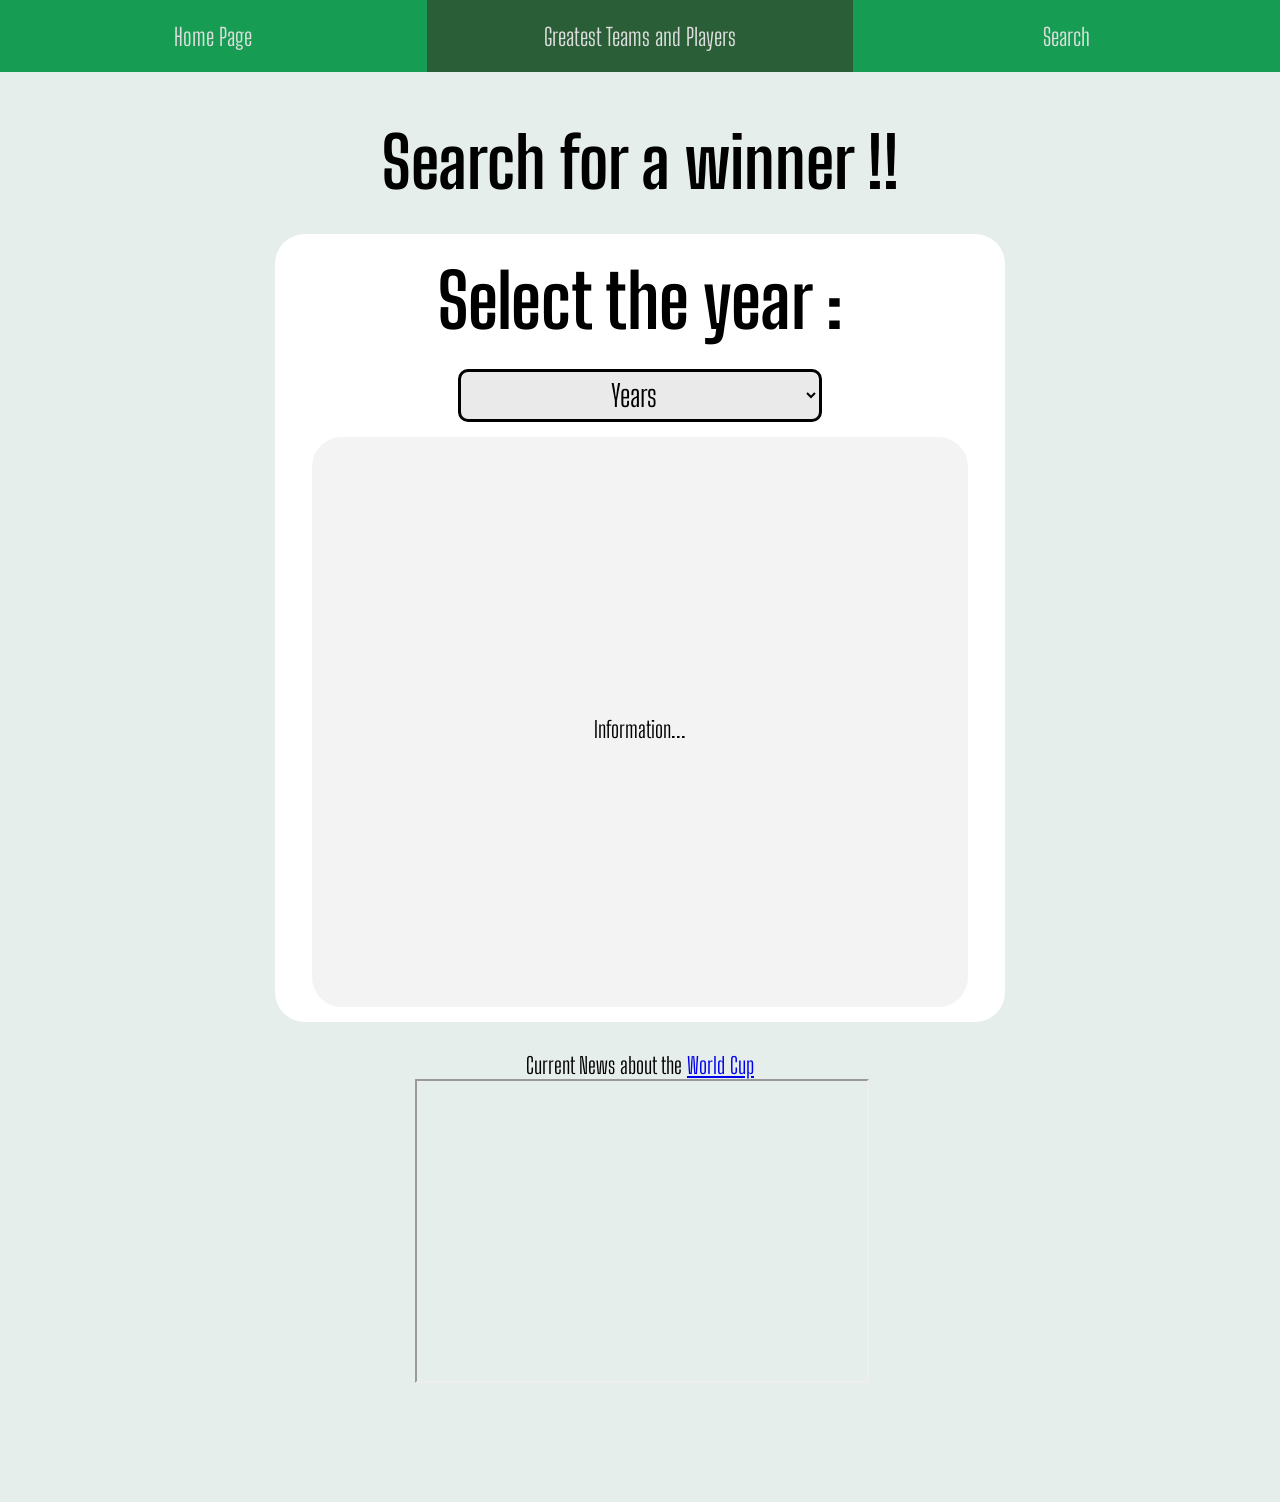
<file: Html,Css,Js/Search.html>
<!DOCTYPE html>
<html lang="en">
    <head>
        <meta charset="UTF-8">
        <meta name="viewport" content="width=device-width, initial-scale=1.0">
        <title>World Cup</title>
        <link href="style.css" rel="stylesheet"><!--Link to the css-->
        <link href="https://fonts.googleapis.com/css2?family=Big+Shoulders+Display:wght@400;700&display=swap" rel="stylesheet"> <!--Link to the font-->

    </head>
    <body>
        <main>
            <nav class="navigation">
                <ul>
                    <!--A nav for the different pages-->
                    <li class="green"><a href="/index.html">Home Page</a></li>
                    <li class="darkgreen"><a href="/Html,Css,Js/greatestTeamsAndPlayers.html">Greatest Teams and Players</a></li>
                    <li class="green"><a href="/Html,Css,Js/Search.html">Search</a></li>
                </ul>
            </nav>
            <!--Section for the search-->
            <section id="Search">
                <h1>Search for a winner !!</h1>
                <div id="SearchContainer">
                    <div id="SearchPart">
                        <div id="SelectYear">
                            <label for="year"><h2>Select the year :</h2></label>
                            <!--Select element with the different years and with values for the js-->
                            <select name="year" id="yearl"> 
                                <option value="" selected disabled>Years</option>
                                <option value="1930">1930</option>
                                <option value="1934">1934</option>
                                <option value="1938">1938</option>
                                <option value="1950">1950</option>
                                <option value="1954">1954</option>
                                <option value="1958">1958</option>
                                <option value="1962">1962</option>
                                <option value="1966">1966</option>
                                <option value="1970">1970</option>
                                <option value="1974">1974</option>
                                <option value="1982">1982</option>
                                <option value="1986">1986</option>
                                <option value="1990">1990</option>
                                <option value="1994">1994</option>
                                <option value="1998">1998</option>
                                <option value="2002">2002</option>
                                <option value="2006">2006</option>
                                <option value="2010">2010</option>
                                <option value="2014">2014</option>
                                <option value="2018">2018</option>
                                <option value="2022">2022</option>
                            </select>
                        </div>
                        <div id="WorldCupInfo">
                            <h3 id="yearAndSite"></h3>
                            <p id="yearInfo">Information...</p>
                        </div>
                    </div>
                    <div id="video">
                        <p>Current News about the <a href="https://www.fifa.com/en/tournaments/mens/worldcup/canadamexicousa2026">World Cup</a></p>
                        <!--an element to have a video of youtube-->
                        <iframe src="https://www.youtube.com/embed/7n_msmqWCN0?si=j1VIYn6i_Nvokvjx" allowfullscreen></iframe>
                    </div>
                </div>
            </section>
        </main>
        <footer>
            <!--Link to the js-->
            <script src="script.js"></script>
        </footer>
    </body>
</file>
<file: Html,Css,Js/style.css>
/*********************************************** I tried to make the pages responsives to the zoom ***********************************************************************************/

* {
    /*I set the margin and padding to 0 for all the elements, so it is easy for me to edit their margin or padding later*/
    margin:0;
    padding: 0;
    font-family: 'Big Shoulders Display', sans-serif; /*The same font for all the elements*/
}

p {
    text-align: center;
    font-size: 1.5rem;
}

.navigation{
    width: 100%; /*a width that covers all the width of the screen*/
    position: fixed;/*position fixed so it always will be in the screen*/
    z-index: 1000; /*z index 1000 because the navigation have to be over almost all the items*/
}



.navigation ul{
    width: 100%; /*I wanted the ul to cover all the width of the nav*/
    display: flex;
    justify-content: space-evenly;
}

.navigation ul li{
    min-height: 8vh;/*a min height of 8vh so it can increase the height if needed, it will help to avoid the overlapping*/
    list-style: none;/*no style for the lists*/
    flex: 1; /*To make it flexible if we add more elementes*/
}

.navigation ul li a{
    display: flex; /*I used flex to positionate the element in the middle*/
    justify-content: center;
    align-items: center;
    color: rgb(223, 222, 222);
    text-decoration: none; /*To make it look like a normal text */
    font-size:1.6rem;
    /*A height and a width of 100% so it covers all the space of the li*/
    width: 100%;
    height: 100%;
}
/*clases for the colors and hovers of the li*/
.green{
    background-color: #169d53;
}

.green:hover{
    background-color: #1d7d48;
    transition: 0.1s;
}

.darkgreen{
    background-color: #295e37;
}

.darkgreen:hover{
    background-color: #20472b;
    transition: 0.1s;
}

footer nav{
    bottom: 0; /*A bottom of 0 for this specific nav, so it will stay at the bottom*/
}

section {
    /*All the sections with this width so it covers all the width of the screen, and a min height of 100vh, so it covers all the screen height and it is able to increase its height if needed*/
    width: 100%;
    min-height: 100vh;
    padding-bottom: 10rem;

}

h1{
    /*Style for all the h1 tags*/
    text-align: Center;
    padding-top: 5rem;
    font-size: 70px;
}

/*Css for the section of Introduction*/

#HomePage{
    /*A background image for the first section*/
    background-image: url(/Images/balondefutbol.jfif.jpg);
    background-size: cover;
    background-repeat: no-repeat;
}

#information {
    min-height: 80vh; /*a min height so it will increase its height if needed*/
    display: flex;/*I used flex to make it easier to style without using margin or padding*/
    justify-content: flex-start;
    align-items: center;
}

#information p{
    margin: 2rem;
    width: 50rem;
    font-size: 3rem; 
}

/*Css for the section of History*/

#History{
    background-color: #ffbd59;
}

#HistoryInformation{
    display: flex;
    justify-content: space-evenly;
    align-items: center;
    flex-wrap: wrap-reverse; /*a flex wrap in case the resolutions changes*/
}

#HistoryInformation p{
    margin-top: 3%;
    width: 70%;
    min-height: 70%;
    font-size: 2.4rem; 
}

#HistoryInformation figure img{
    margin-top: 25%;
    width: 20rem;
    min-height: auto;
}

/*Css for the section of Top Scorers*/

#TopScorers {
    background-color: #ebd9b2;
}

#ScorersList {
    display: flex;
    justify-content: space-evenly;
    align-items: center;
    font-size: 3.4rem;
    flex-wrap: wrap;
}

#ScorersList img{
    padding: 1rem;
    width: 30rem;
    height: auto; /*a height auto to make the images looks good depending on their width*/

}

#ScorersList ol{
    padding: 4rem;
}


/*Css for the section of GreatestTeams*/

#GreatestTeams{
    background-color: #6991C6;
}

#Teams{
    display: grid; /*I used grid so I can have 2 rows of 3 teams each one*/
    grid-template-columns: repeat(3, 1fr);
    min-height: 84%;
    gap: 1rem;
    padding: 2rem;
}

#Teams figure {
    min-width: 25vw;
    height: auto; /*a height auto to make the images looks good depending on their width*/
    margin: auto; /*Margin auto to center the images properly*/
}

#Teams figure:hover{
    transform: scale(1.1); /*I used scale so it will increase its size when you pass the cursor over*/
    transition: 0.3s; /*A teansition to make it look natural*/
}

#Teams figure figcaption {
    text-align: center; /*For center the text*/
    font-size: 30px;
}

#Teams img {
    width: 100%; /*A width of 100% so it covers all the figure*/
}

/*Css for the section of Greatest Players*/

#GreatestPlayers {
    background-color: #d9d9d9;
}

#players {
    display: flex;
    justify-content: space-evenly;
    align-items: center;
    padding: 0.3rem;
    flex-wrap: wrap;
    min-height: 80vh;
    text-align: center;
    font-size: 1.5rem;
}

.plyr {
    height: auto;
    width: 20rem;
    margin: auto;
}

.plyr img{
    width: 100%;
}

.plyr:hover {
    transform: scale(1.1);
    transition: 0.2s;
}

/*Css for the pop up that shows when we click on a country or player*/

#InformationContainer{
    display: flex;
    justify-content: center;
    gap: 2vw; /*a gap to make an space between the container and the buttons*/
    align-items: center;
    visibility: hidden; /*to make it invisible until a country or players is clicked*/
    position: fixed;
    height: 100%;
    width: 100%;
    z-index: 100000000; /*a big z index so it will be over all the elements including the navs*/
    background-color: rgba(0, 0, 0, 0.8);
    top: 0;
    opacity: 0; /*opacity of 0 so it will have a transition*/
    transition: opacity 0.4s ease; /*a transition for the pop up*/
}

#InformationContainer.visible{
    visibility: visible; /*To make the container visible for the code*/
    opacity: 1; /*opacity of 1 to make it visible*/
}

#Info{
    height: 70%;
    width: 60%;
    display: flex;
    justify-content: space-evenly;
    align-items: center;
    flex-direction: column;
    flex-wrap: wrap;
    background-color: rgba(255, 255, 255, 0.8);
}

#Info p{
    max-width: 60%;
    max-height: 90%; 
    color: black;
    text-align: center;
    font-size: clamp(2vw, 2vw, 2vw); /*I used this, so the text wont increase its size even if we zoom*/
}

#imgInfo{
    width: 35%;
    height: auto;
}

.Btns{
    /*I used this width and height so the buttons wont increase its size when we zoom*/
    width: 3vw;
    height: 4vh;
    border: 0px ;
    font-size: clamp(2vw, 2vw, 2vw);
}

.Btns:hover {
    background-color: rgba(255, 255, 255, 0.723);
}

/*Css for the search section*/

#Search {
    background-color: #e5eeea;
    min-height: 100vh;
    width: 100%;
   
}

#SearchContainer {
    display: flex;
    justify-content: space-evenly;
    align-items: center;
    flex-wrap: wrap;
    margin: auto;
    min-height: 80vh;
    width: 95%;
}

#SearchPart {
    display: flex;
    justify-content: space-around;
    align-items: center;
    flex-direction: column;
    min-height: 70vh;
    width: 60%;
    background-color: white;
    margin: 2rem;
    border-radius: 30px;
}

#video {
    width: 30rem;
    max-width: 50rem;
    height: 20rem;
    max-height: 30rem;
}

#video iframe{
    width: 100%;
    height: 100%;
}

#SelectYear {
    display: flex;
    justify-content: space-around;
    align-items: center;
    flex-wrap: wrap;
    padding: 1rem;
    width: 100%;
    
}

#SelectYear label{
    display: flex;
    align-items: center;
    font-size: 3.3rem;
    text-align: center;
    min-width: 40%;
    min-height: 10vh;
    margin-top: 0.4rem;
    
}

#SelectYear select {
    text-align: center;
    border-radius: 10px;
    margin-top: 1.6rem;
    height: 3.5rem;
    min-width: 50%;
    font-size: 2rem;
    background-color: #e4e4e4c1;
    border: solid black;

}

#SelectYear select:hover {
    background-color: #ebebeba1;
}

#WorldCupInfo {
    display: flex;
    justify-content: center;
    gap: 1rem;
    flex-direction: column;
    font-size: 2rem;
    align-items: center;
    width: 90%;
    min-height: 38rem;
    background-color: rgba(227, 227, 227, 0.416);
    border-radius: 30px;
    margin-bottom: 1rem; /*a margin so this part will have an space of separation from its parent*/
}

#WorldCupInfo p{
    width: 60%;
    height: auto;
}

/************************media query for mobiles*****************************/

@media (max-width: 600px) {
    html {
        font-size: 10px; 
    }

    h1 {
        padding-top: 8rem;

    }

    .Btns{
        
        width: 7vw;
        height: 4vh;
        font-size: clamp(3rem, 3rem, 3rem);
}

    #Info p{
        max-width: 60%;
        max-height: 90%; 
        font-size: clamp(2rem, 2rem, 2rem); 
        
}
    #Teams{
        min-height: 60vh;

    }

    .plyr{
        width: 13rem;
    }
    #SearchPart {
        width: 80%;
    }
}

/*************************** media query for tablets ***************************************/

@media (min-width: 601px) and (max-width: 900px){
    html {
        font-size: 13px;
        
        
    }
    h1 {
        padding-top: 8rem;


    }

    .Btns{
        
        width: 7vw;
        height: 4vh;
        font-size: clamp(3rem, 3rem, 3rem);
}

    #Info p{
        max-width: 60%;
        max-height: 90%; 
        font-size: clamp(2rem, 2rem, 2rem); 
        
}
    #Teams{
        min-height: 60vh;

    }
    .plyr{
        width: 17rem;
    }

    #SearchPart {
        width: 80%;
    }
 
}

/*********************************************** media query for tablets or laptops *******************************************************************************/

@media (min-width: 901px) and (max-width: 1600px) {
    html {
        font-size: 15px;
        
        
    }
    h1 {
        padding-top: 8rem;


    }

    .Btns{
        
        width: 7vw;
        height: 4vh;
        font-size: clamp(3rem, 3rem, 3rem);
}

    #Info p{
        max-width: 60%;
        max-height: 90%; 
        font-size: clamp(2rem, 2rem, 2rem); 
        
}
    #Teams{
        min-height: 60vh;

    }
    .plyr{
        width: 16.8rem;
    }
}
</file>
